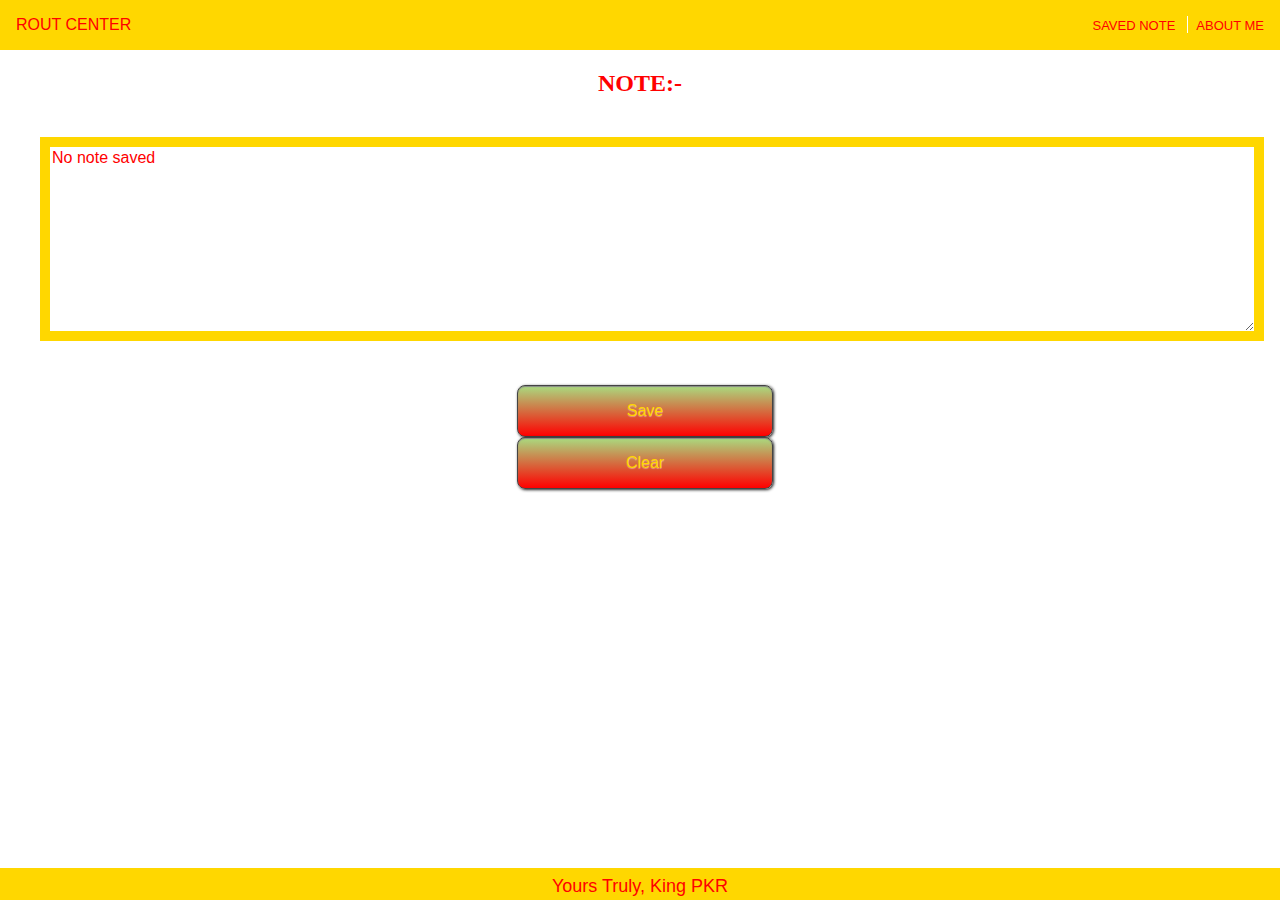
<file: index.html>
<!DOCTYPE html>
<html>
    <head>
        <title>PKR PRONOTES</title>
        <link rel="stylesheet" type="text/css" href="style.css" />
        <script src="script.js"></script>
        <meta name="viewport" content="initial-scale=1, maximum-scale=1" />
    </head>
    <body>
        <div id="header">
            <div id="name">ROUT CENTER</div>
            <div id="menubutton"><a id="menulink" href="#">&#9776</a></div>
            <div id="menu" class="hiddenmenu">
                <div class="menuitem"><a id="home" href="#">Saved Note</a></div>
                <div class="menuitem"><a id="about" href="#">About me</a></div>
            </div>
            <div class="clear"></div>
        </div>
        <h2 style="text-align:center"; >NOTE:-</h2>
        <div id="container">
            <textarea id="area" rows="10" cols="50"></textarea>
        </div>
        <div id="controls">
        <p><a href="javascript:save();" class="button">Save</a>
        <a href="javascript:clear();" class="button">Clear</a></p>
        </div>
        <div class="footer">
            <p> Yours Truly, King PKR </p>
        </div>
    </body>
</html>
</file>
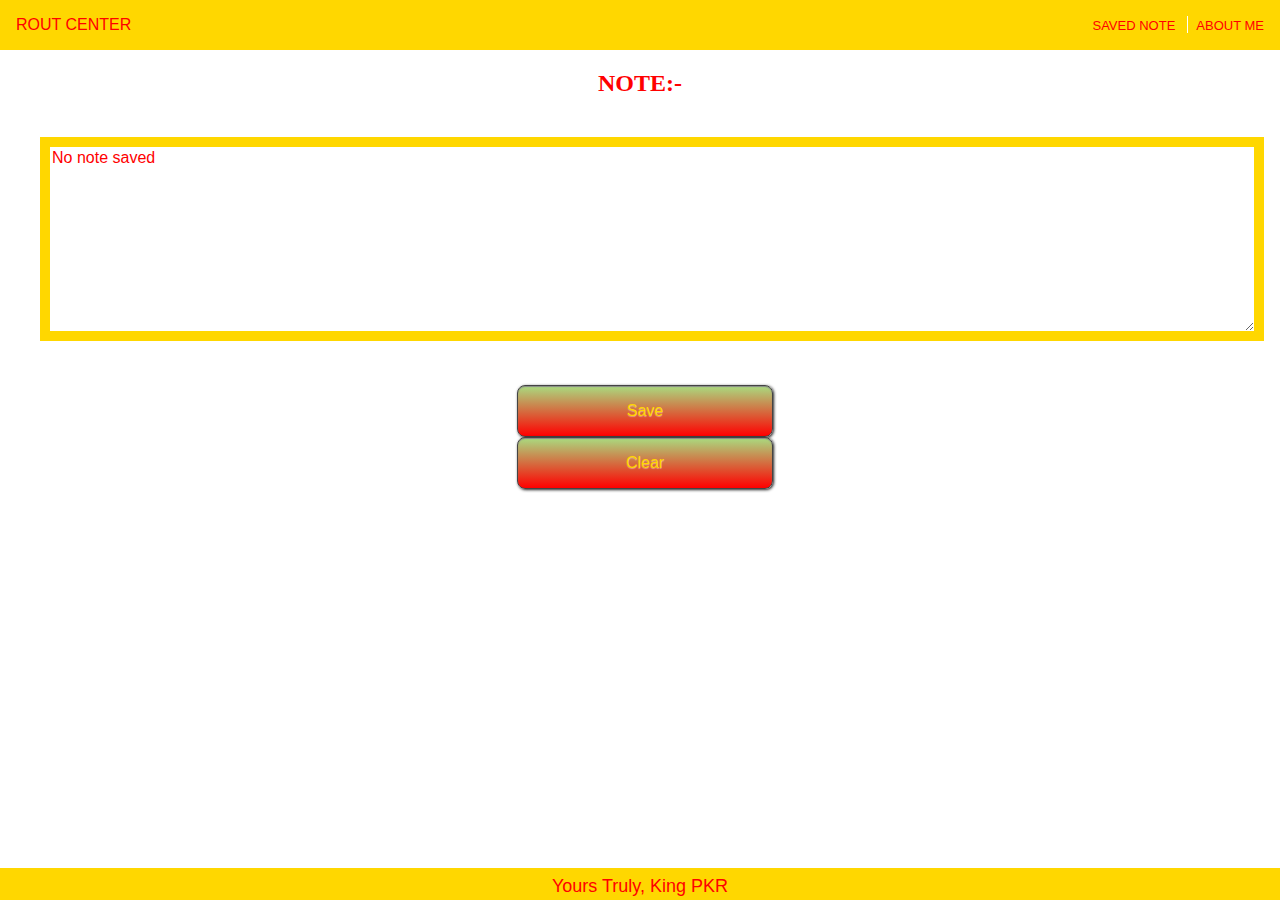
<file: PKR_PRONOTES.html>
<!DOCTYPE html>
<html>
    <head>
        <title>PKR PRONOTES</title>
        <link rel="stylesheet" type="text/css" href="design.css" />
        <script src="main.js"></script>
        <meta name="viewport" content="initial-scale=1, maximum-scale=1" />
    </head>
    <body>
        <div id="header">
            <div id="name">ROUT CENTER</div>
            <div id="menubutton"><a id="menulink" href="#">&#9776</a></div>
            <div id="menu" class="hiddenmenu">
                <div class="menuitem"><a id="home" href="#">Saved Note</a></div>
                <div class="menuitem"><a id="about" href="#">About me</a></div>
            </div>
            <div class="clear"></div>
        </div>
        <h2 style="text-align:center"; >NOTE:-</h2>
        <div id="container">
            <textarea id="area" rows="10" cols="50"></textarea>
        </div>
        <div id="controls">
        <p><a href="javascript:save();" class="button">Save</a>
        <a href="javascript:clear();" class="button">Clear</a></p>
        </div>
        <div class="footer">
            <p> Yours Truly, King PKR </p>
        </div>
    </body>
</html>
</file>
<file: style.css>
body {
    margin: 0px;
}
h2 {
  color: red;
}
#header {
    background: #FFD700;
    color: red;
    font: arial;
    font-size: 16px;
    padding: 16px;
}
#header > #name {
    font-family: Arial, Sans-serif;
    display: inline-block;
}
#menu a, #menubutton a {
    text-decoration: none;
    color: red;
    text-transform: uppercase;
    font-family: Arial , Sans-serif;
    font-size: 13px;
}
.clear {
    clear: both;
}
#container {
    margin: 40px 40px 40px 40px;
}
#area {
    width: 100%;
    height: 100%;
    font: 1em arial;
    color: red;
    border: 10px solid #FFD700;
}
#area:focus {
    color: rgba(50, 82, 50, 1.0);
    border: 5px solid #FF0000;
    box-shadow: 0px 1px 1px #888888;
}
.footer {
    width: 100%;
    background-color:#FFD700;
    height: 32px;
    position: fixed;
    bottom: 0px;
}
.footer > p {
    margin: 8px;
    color: red;
    font: 18px arial;
    text-align: center;
}
@media only screen and (min-width: 600px) {
    #menu {
        float: right;
        display: inline-block;
    }
    .menuitem {
        display: inline;
    }
    .menuitem + .menuitem {
        border-left: 1px solid white;
        margin-left: 8px;
        padding-left: 8px;
    }
    #menubutton {
        display: none;
    }
}
@media only screen and (max-width: 599px) {
    #menubutton {
        display: inline;
        float: right;
    }
    #menu {
        position: absolute;
        top: 48px;
        right: 0px;
        background: #FFD700;
        padding: 16px;
    }
    .shownmenu {
        display: block;
    }
    .hiddenmenu {
        display: none;
    }
    .menuitem {
        display: block;
    }
    .menuitem + .menuitem {
        margin-top: 8px;
    }
}
#controls {
    margin-left: 10px;
}
a.button {
    width: 15%;
    display: inline-block;
    background: -webkit-linear-gradient(top, #a9db80, #FF0000);
    background: -moz-linear-gradient(top, #a9db80, #FF0000);
    background: -ms-linear-gradient(top, #a9db80, #FF0000);
    background: -o-linear-gradient(top, #a9db80, #FF0000);
    background: linear-gradient(to bottom, #a9db80, #FF0000);
    border-radius: 8px;
    border: 1px solid #444444;
    box-shadow: 0px 1px 1px #888888 inset, 1px 1px 3px #222222;
    color: #FFD700;
    text-decoration: none;
    text-align: center;
    padding: 16px 32px 16px 32px;
    text-shadow: 0px 1px 1px rgba(255, 255, 255, 0.4);
    font-family: arial;
    margin:auto;
    display:block;
}
a.button:hover {
    background: rgba(160, 160, 160, 1);
    color: white;
}
a.button:active {
    background: rgba(80, 120, 80, 1);
}

#aboutus {
    margin: 8px;
    color: #000000;
    font: 16px arial;
    text-align: center;
}
</file>
<file: design.css>
body {
    margin: 0px;
}
h2 {
  color: red;
}
#header {
    background: #FFD700;
    color: red;
    font: arial;
    font-size: 16px;
    padding: 16px;
}
#header > #name {
    font-family: Arial, Sans-serif;
    display: inline-block;
}
#menu a, #menubutton a {
    text-decoration: none;
    color: red;
    text-transform: uppercase;
    font-family: Arial , Sans-serif;
    font-size: 13px;
}
.clear {
    clear: both;
}
#container {
    margin: 40px 40px 40px 40px;
}
#area {
    width: 100%;
    height: 100%;
    font: 1em arial;
    color: red;
    border: 10px solid #FFD700;
}
#area:focus {
    color: rgba(50, 82, 50, 1.0);
    border: 5px solid #FF0000;
    box-shadow: 0px 1px 1px #888888;
}
.footer {
    width: 100%;
    background-color:#FFD700;
    height: 32px;
    position: fixed;
    bottom: 0px;
}
.footer > p {
    margin: 8px;
    color: red;
    font: 18px arial;
    text-align: center;
}
@media only screen and (min-width: 600px) {
    #menu {
        float: right;
        display: inline-block;
    }
    .menuitem {
        display: inline;
    }
    .menuitem + .menuitem {
        border-left: 1px solid white;
        margin-left: 8px;
        padding-left: 8px;
    }
    #menubutton {
        display: none;
    }
}
@media only screen and (max-width: 599px) {
    #menubutton {
        display: inline;
        float: right;
    }
    #menu {
        position: absolute;
        top: 48px;
        right: 0px;
        background: #FFD700;
        padding: 16px;
    }
    .shownmenu {
        display: block;
    }
    .hiddenmenu {
        display: none;
    }
    .menuitem {
        display: block;
    }
    .menuitem + .menuitem {
        margin-top: 8px;
    }
}
#controls {
    margin-left: 10px;
}
a.button {
    width: 15%;
    display: inline-block;
    background: -webkit-linear-gradient(top, #a9db80, #FF0000);
    background: -moz-linear-gradient(top, #a9db80, #FF0000);
    background: -ms-linear-gradient(top, #a9db80, #FF0000);
    background: -o-linear-gradient(top, #a9db80, #FF0000);
    background: linear-gradient(to bottom, #a9db80, #FF0000);
    border-radius: 8px;
    border: 1px solid #444444;
    box-shadow: 0px 1px 1px #888888 inset, 1px 1px 3px #222222;
    color: #FFD700;
    text-decoration: none;
    text-align: center;
    padding: 16px 32px 16px 32px;
    text-shadow: 0px 1px 1px rgba(255, 255, 255, 0.4);
    font-family: arial;
    margin:auto;
    display:block;
}
a.button:hover {
    background: rgba(160, 160, 160, 1);
    color: white;
}
a.button:active {
    background: rgba(80, 120, 80, 1);
}

#aboutus {
    margin: 8px;
    color: #000000;
    font: 16px arial;
    text-align: center;
}
</file>
